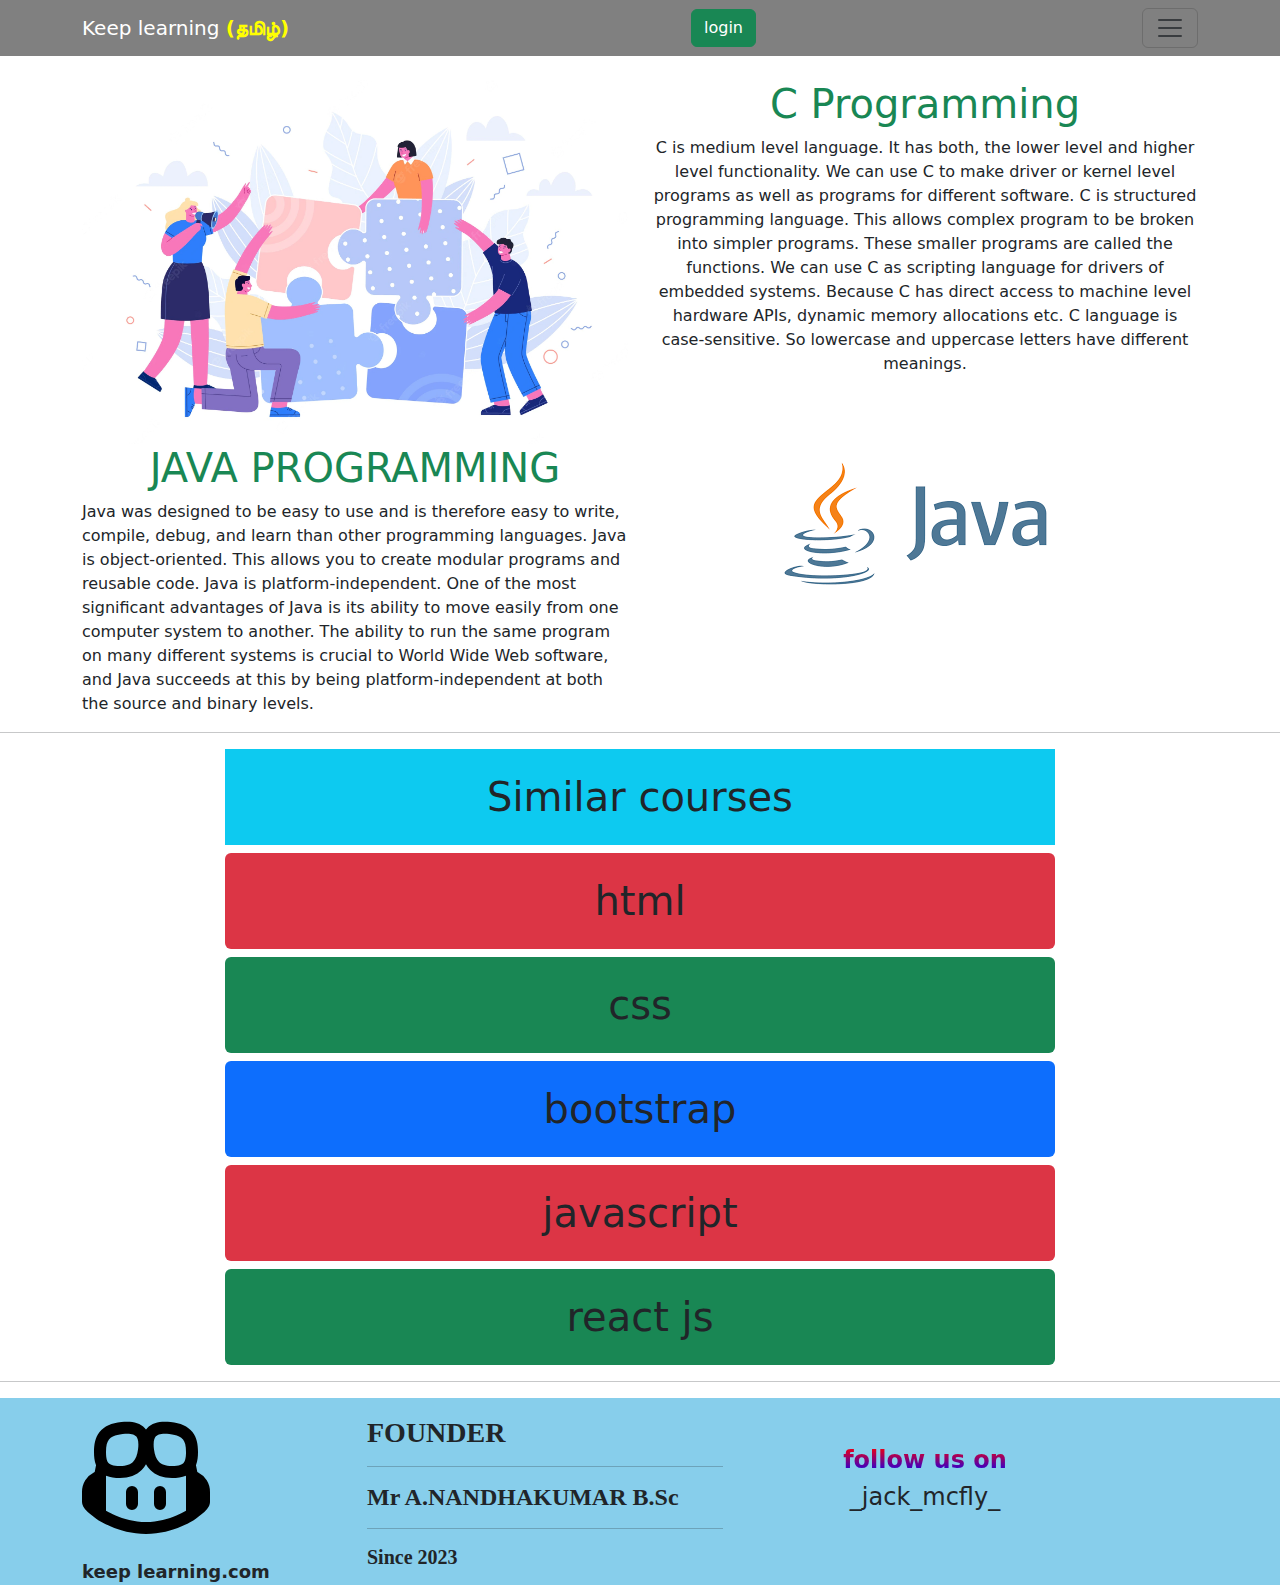
<file: index.html>
<!DOCTYPE html>
<html lang="en">
<head>
    <meta charset="UTF-8">
    <meta http-equiv="X-UA-Compatible" content="IE=edge">
    <meta name="viewport" content="width=device-width, initial-scale=1.0">
    <title>keep learning</title>
    <link rel="stylesheet" href="bootstrap.min.css">
    <link rel="stylesheet" href="index.css">
</head>
<header>
    <nav class="navbar fixed-top ">
        <div class="container">
            <!-- brand or logo -->
          <a class="navbar-brand" href="#">Keep learning <span id="tamil">(தமிழ்)</span></a>
          <form action="login.html"><button class="btn btn-success" id="btn">login</button></form>
          <button class="navbar-toggler" type="button" data-bs-toggle="offcanvas" data-bs-target="#offcanvasDarkNavbar">
            <span class="navbar-toggler-icon"></span>
          </button>
          <div class="offcanvas offcanvas-end text-bg-dark" tabindex="-1" id="offcanvasDarkNavbar">
                    <!-- scrollimg inside -->
                        <!-- offcanvas-header -->
            <div class="offcanvas-header">
              <h5 class="kl-tittle">keep learning  <span id="tamil2">(தமிழ்)</span></h5>
              <button type="button" class="btn-close btn-close-white" data-bs-dismiss="offcanvas"></button>
            </div>
                        <!-- offcanvas-body -->
                            <div class="offcanvas-body align-items-start">
                                  <ul class="navbar-nav flex-grow-1 pe-3">
                                    <li><a id="sp" href="index.html">HOME</a></li>
                                    <hr>
                                    <li><a id="sp" href="course.html">COURSES</a></li>
                                    <hr>
                                    <li><a id="sp" href="about.html">ABOUT</a></li>
                                    <hr>
                                    <li><a id="sp" href="contact.html">CONTACT US</a></li>
                                    <hr>
                                  </ul>
                            </div>
                                    <!-- search button -->
                                    <form class="d-flex mt-auto" role="search">
                                      <input class="form-control me-2" type="search" placeholder="search">
                                      <button class="btn btn-success" type="submit">search</button>
                                    </form>
                                    <!-- end of search button -->
                        <!-- end of offcanvas body -->
        
                            <!-- end of header -->
     
          </div>
        </div>
      </nav>
     </header>

<!-- body -->
<body>
<div class="container">
  <div class="row">
    <div class="col-md-6">
      <img src="people-putting-puzzle-pieces-together_52683-28610.webp" alt="" class="img-fluid">
    </div>
    <div class="col-md-6 text-center">
      <div class="h1 text-success">C Programming</div>
      <div class="p">
        C is medium level language. It has both, the lower level and higher level functionality. We can use C to make driver or kernel level programs as well as programs for different software.

C is structured programming language. This allows complex program to be broken into simpler programs. These smaller programs are called the functions.

We can use C as scripting language for drivers of embedded systems. Because C has direct access to machine level hardware APIs, dynamic memory allocations etc.

C language is case-sensitive. So lowercase and uppercase letters have different meanings.
      </div>
    </div>
  </div>
<div class="row">
  <div class="col-md-6">
    <div class="h1 text-success text-center">JAVA PROGRAMMING</div>
    Java was designed to be easy to use and is therefore easy to write, compile, debug, and learn than other programming languages.
Java is object-oriented.

This allows you to create modular programs and reusable code.
Java is platform-independent.

One of the most significant advantages of Java is its ability to move easily from one computer system to another. The ability to run the same program on many different systems is crucial to World Wide Web software, and Java succeeds at this by being platform-independent at both the source and binary levels.

  </div>
  <div class="col-md-6 text-center">
    <img src="learn2.png" alt="" class="img-fluid">
  </div>
</div>
</div>
<hr>
<div class="container d-block col-md-8 ">
  <div class="h1 bg-info text-center text-dark p-4">Similar courses</div>
<div class="h1 bg-danger p-4 text-center rounded">html</div>
<div class="h1 bg-success p-4 text-center rounded">css</div>
<div class="h1 bg-primary p-4 text-center rounded">bootstrap</div>
<div class="h1 bg-danger p-4 text-center rounded">javascript</div>
<div class="h1 bg-success p-4 text-center rounded">react js</div>
</div>
<hr>
</body>
<!-- end of body -->
<!-- footer -->
<footer>
<div class="container">
  <div class="row">
    <div class="col-md-3">
      <svg xmlns="http://www.w3.org/2000/svg" viewBox="0 0 16 16" width="8rem" height="10rem"><path d="M6.25 9a.75.75 0 0 1 .75.75v1.5a.75.75 0 0 1-1.5 0v-1.5A.75.75 0 0 1 6.25 9Zm4.25.75a.75.75 0 0 0-1.5 0v1.5a.75.75 0 0 0 1.5 0v-1.5Z"></path><path d="M7.86 1.77c.05.053.097.107.14.164.043-.057.09-.111.14-.164.681-.731 1.737-.9 2.943-.765 1.23.136 2.145.527 2.724 1.26.566.716.693 1.614.693 2.485 0 .572-.053 1.147-.254 1.655l.168.838.066.033A2.75 2.75 0 0 1 16 9.736V11c0 .24-.086.438-.156.567-.073.131-.16.253-.259.366-.18.21-.404.413-.605.58a10.19 10.19 0 0 1-.792.597l-.015.01-.006.004-.028.018a8.849 8.849 0 0 1-.456.281c-.307.177-.749.41-1.296.642C11.296 14.528 9.756 15 8 15c-1.756 0-3.296-.472-4.387-.935a12.28 12.28 0 0 1-1.296-.641 8.849 8.849 0 0 1-.456-.281l-.028-.02-.006-.003-.015-.01a10.593 10.593 0 0 1-.792-.596 5.264 5.264 0 0 1-.605-.58 2.133 2.133 0 0 1-.259-.367A1.189 1.189 0 0 1 0 11V9.736a2.75 2.75 0 0 1 1.52-2.46l.067-.033.167-.838C1.553 5.897 1.5 5.322 1.5 4.75c0-.87.127-1.77.693-2.485.579-.733 1.494-1.124 2.724-1.26 1.206-.134 2.262.034 2.944.765ZM3 7.824v4.261c.02.013.043.025.065.038.264.152.65.356 1.134.562.972.412 2.307.815 3.801.815 1.494 0 2.83-.403 3.8-.815.412-.174.813-.375 1.2-.6v-4.26l-.023-.116c-.49.21-1.075.291-1.727.291-1.146 0-2.06-.328-2.71-.991A3.233 3.233 0 0 1 8 6.266c-.144.269-.321.52-.54.743C6.81 7.672 5.896 8 4.75 8c-.652 0-1.236-.082-1.726-.291L3 7.824Zm6.237-5.031c-.204.218-.359.678-.242 1.614.091.726.303 1.23.618 1.553.299.304.784.54 1.638.54.922 0 1.28-.199 1.442-.38.179-.2.308-.578.308-1.37 0-.765-.123-1.242-.37-1.555-.233-.296-.693-.586-1.713-.7-1.044-.116-1.488.091-1.681.298Zm-2.472 0c-.193-.207-.637-.414-1.681-.298-1.02.114-1.48.404-1.713.7-.247.313-.37.79-.37 1.555 0 .792.129 1.17.308 1.37.162.181.52.38 1.442.38.854 0 1.339-.236 1.638-.54.315-.323.527-.827.618-1.553.117-.936-.038-1.396-.242-1.614Z"></path></svg>
      <span id="log">keep learning.com</span>
    </div>
    <div id="pers" class="col-md-4">
      <div class="h3 " ID="found">FOUNDER</h3><hr>
        <h4 id="found">Mr A.NANDHAKUMAR B.Sc</h4><hr>
        <h5 id="found">Since 2023</h5>

    </div>
  </div>
  <div class="col-md-4 mt-5">
    <div id="follow" class="h4 text-center">follow us on</div>
    <div class="h4 text-center ">_jack_mcfly_</div>
  </div>
</div>
</footer>
<!-- end footer -->
<script src="jquery.min.js"></script> 
<script src="bootstrap.min.js"></script>
</html>
</file>
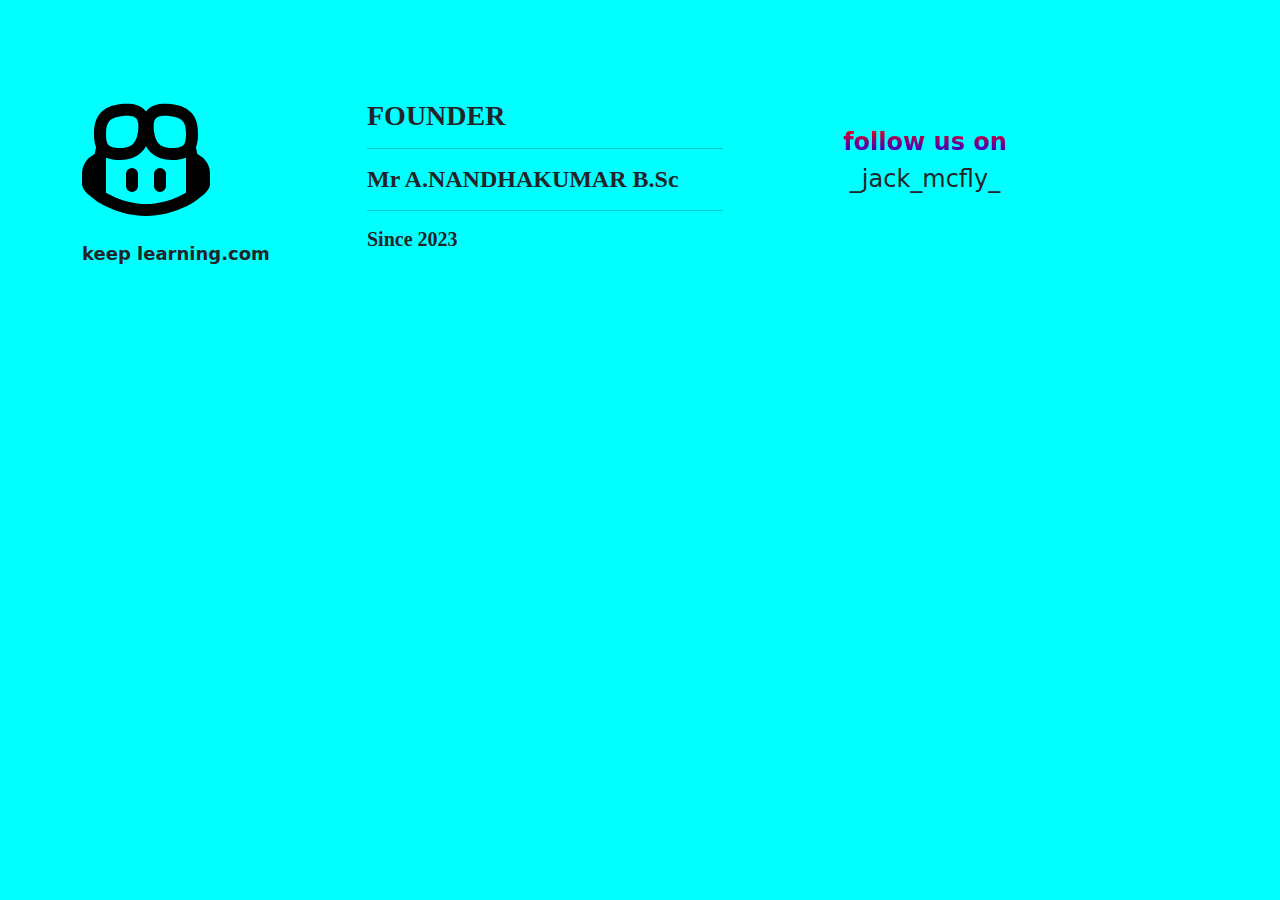
<file: contact.html>
<!DOCTYPE html>
<html lang="en">
<head>
    <meta charset="UTF-8">
    <meta http-equiv="X-UA-Compatible" content="IE=edge">
    <meta name="viewport" content="width=device-width, initial-scale=1.0">
    <link rel="stylesheet" href="bootstrap.min.css">
    <link rel="stylesheet" href="index.css">
    <title>Contact</title>
</head>
<body style="background-color: aqua;">
        <div class="container justify-content-center mt-5">
          <div class="row">
            <div class="col-md-3">
              <svg xmlns="http://www.w3.org/2000/svg" viewBox="0 0 16 16" width="8rem" height="10rem"><path d="M6.25 9a.75.75 0 0 1 .75.75v1.5a.75.75 0 0 1-1.5 0v-1.5A.75.75 0 0 1 6.25 9Zm4.25.75a.75.75 0 0 0-1.5 0v1.5a.75.75 0 0 0 1.5 0v-1.5Z"></path><path d="M7.86 1.77c.05.053.097.107.14.164.043-.057.09-.111.14-.164.681-.731 1.737-.9 2.943-.765 1.23.136 2.145.527 2.724 1.26.566.716.693 1.614.693 2.485 0 .572-.053 1.147-.254 1.655l.168.838.066.033A2.75 2.75 0 0 1 16 9.736V11c0 .24-.086.438-.156.567-.073.131-.16.253-.259.366-.18.21-.404.413-.605.58a10.19 10.19 0 0 1-.792.597l-.015.01-.006.004-.028.018a8.849 8.849 0 0 1-.456.281c-.307.177-.749.41-1.296.642C11.296 14.528 9.756 15 8 15c-1.756 0-3.296-.472-4.387-.935a12.28 12.28 0 0 1-1.296-.641 8.849 8.849 0 0 1-.456-.281l-.028-.02-.006-.003-.015-.01a10.593 10.593 0 0 1-.792-.596 5.264 5.264 0 0 1-.605-.58 2.133 2.133 0 0 1-.259-.367A1.189 1.189 0 0 1 0 11V9.736a2.75 2.75 0 0 1 1.52-2.46l.067-.033.167-.838C1.553 5.897 1.5 5.322 1.5 4.75c0-.87.127-1.77.693-2.485.579-.733 1.494-1.124 2.724-1.26 1.206-.134 2.262.034 2.944.765ZM3 7.824v4.261c.02.013.043.025.065.038.264.152.65.356 1.134.562.972.412 2.307.815 3.801.815 1.494 0 2.83-.403 3.8-.815.412-.174.813-.375 1.2-.6v-4.26l-.023-.116c-.49.21-1.075.291-1.727.291-1.146 0-2.06-.328-2.71-.991A3.233 3.233 0 0 1 8 6.266c-.144.269-.321.52-.54.743C6.81 7.672 5.896 8 4.75 8c-.652 0-1.236-.082-1.726-.291L3 7.824Zm6.237-5.031c-.204.218-.359.678-.242 1.614.091.726.303 1.23.618 1.553.299.304.784.54 1.638.54.922 0 1.28-.199 1.442-.38.179-.2.308-.578.308-1.37 0-.765-.123-1.242-.37-1.555-.233-.296-.693-.586-1.713-.7-1.044-.116-1.488.091-1.681.298Zm-2.472 0c-.193-.207-.637-.414-1.681-.298-1.02.114-1.48.404-1.713.7-.247.313-.37.79-.37 1.555 0 .792.129 1.17.308 1.37.162.181.52.38 1.442.38.854 0 1.339-.236 1.638-.54.315-.323.527-.827.618-1.553.117-.936-.038-1.396-.242-1.614Z"></path></svg>
              <span id="log">keep learning.com</span>
            </div>
            <div id="pers" class="col-md-4">
              <div class="h3 " ID="found">FOUNDER</h3><hr>
                <h4 id="found">Mr A.NANDHAKUMAR B.Sc</h4><hr>
                <h5 id="found">Since 2023</h5>
        
            </div>
          </div>
          <div class="col-md-4 mt-5">
            <div id="follow" class="h4 text-center">follow us on</div>
            <div class="h4 text-center ">_jack_mcfly_</div>
          </div>
        </div>
        
</body>
</html>
</file>
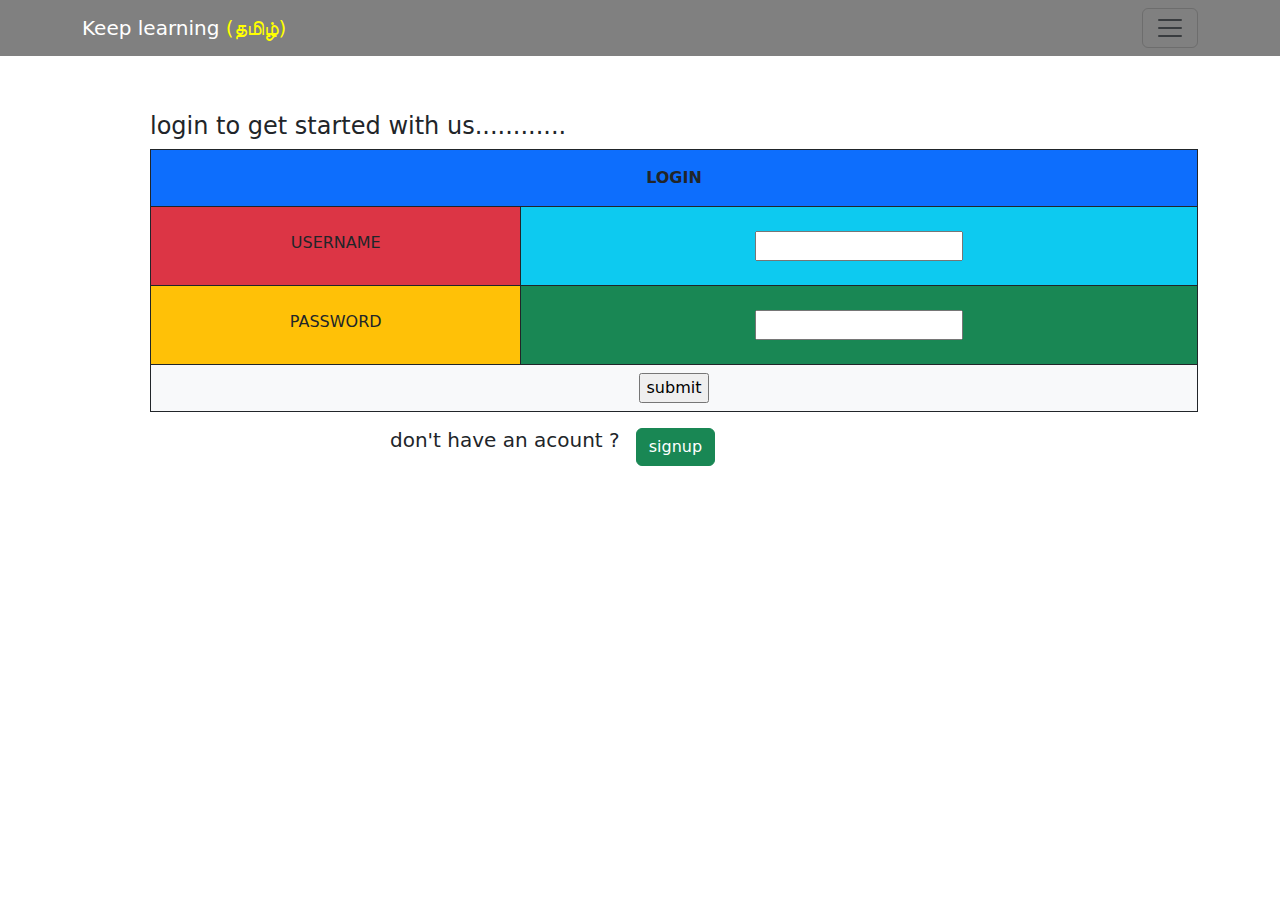
<file: login.html>
<!DOCTYPE html>
<html lang="en">
<head>
    <meta charset="UTF-8">
    <meta http-equiv="X-UA-Compatible" content="IE=edge">
    <meta name="viewport" content="width=device-width, initial-scale=1.0">
    <title>login</title>
    <link rel="stylesheet" href="bootstrap.min.css">
    <link rel="stylesheet" href="login.css">
</head>
<header id="header">
    <nav class="navbar fixed-top ">
        <div class="container">
            <!-- brand or logo -->
          <a class="navbar-brand" href="#">Keep learning <span id="tamil">(தமிழ்)</span></a>
          <button class="navbar-toggler" type="button" data-bs-toggle="offcanvas" data-bs-target="#offcanvasDarkNavbar">
            <span class="navbar-toggler-icon"></span>
          </button>
          <div class="offcanvas offcanvas-end text-bg-dark" tabindex="-1" id="offcanvasDarkNavbar">
                    <!-- scrollimg inside -->
                        <!-- offcanvas-header -->
            <div class="offcanvas-header">
              <h5 class="kl-tittle">keep learning  <span id="tamil2">(தமிழ்)</span></h5>
              <button type="button" class="btn-close btn-close-white" data-bs-dismiss="offcanvas"></button>
            </div>
                        <!-- offcanvas-body -->
                            <div class="offcanvas-body align-items-start">
                                  <ul class="navbar-nav flex-grow-1 pe-3 ">
                                    <li><a id="sp" href="index.html">HOME</a></li>
                                    <hr>
                                    <li><a id="sp" href="course.html">COURSES</a></li>
                                    <hr>
                                    <li><a id="sp" href="about.html">ABOUT</a></li>
                                    <hr>
                                    <li><a id="sp" href="contact.html">CONTACT US</a></li>
                                    <hr>
                                  </ul>
                            </div>
                                    <!-- search button -->
                                    <form class="d-flex mt-auto" role="search">
                                      <input class="form-control me-2" type="search" placeholder="search">
                                      <button class="btn btn-success" type="submit">search</button>
                                    </form>
                                    <!-- end of search button -->
                        <!-- end of offcanvas body -->
        
                            <!-- end of header -->
     
          </div>
        </div>
      </nav>
     </header>
<body>
<div class="container" id="toop">
    <div class="h4 col-12">login to get started with us............</div>
    <form action="login.php" method="post">
    <table class="table table-hover table-bordered text-center border-dark table-responsive">

        <tr>
            <th colspan="2" class="thead text-dark bg-primary p-3">
                LOGIN
            </th>
        </tr>
        <tr>
            <td class="p-4 bg-danger text-dark">
                USERNAME
            </td>
            <td class="p-4 bg-info">
                <input type="email" name="email" required>
            </td>
        </tr>
        <tr>
            <td class="p-4 bg-warning">
                PASSWORD
            </td>
            <td class="p-4 bg-success">
                <input type="password" name="pass" required>
            </td>
        </tr>
        <tr>
            <td colspan="2" class="bg-light">
                <input type="submit" value="submit" name="submit">
            </td>
        </tr>
    </table>
    </form>
    <div class="h5" id="sig">
     don't have an acount ?
     <form action="signup.html"><button class="btn btn-success ">signup</button></form>
    </div>
</div>
</body>
<script src="jquery.min.js"></script> 
<script src="bootstrap.min.js"></script>
</html>
</file>
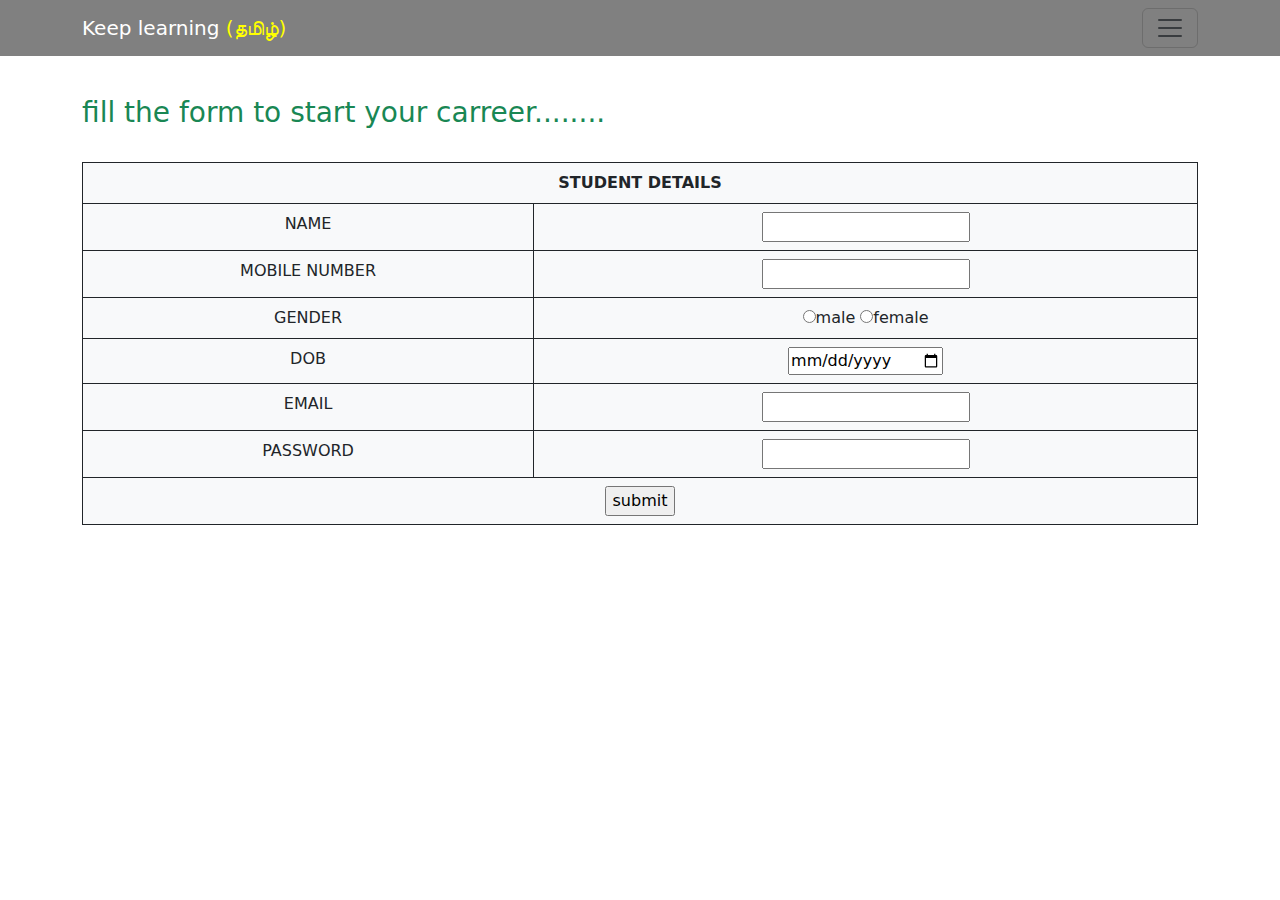
<file: signup.html>
<!DOCTYPE html>
<html lang="en">
<head>
    <meta charset="UTF-8">
    <meta http-equiv="X-UA-Compatible" content="IE=edge">
    <meta name="viewport" content="width=device-width, initial-scale=1.0">
    <title>signing</title>
    <link rel="stylesheet" href="bootstrap.min.css">
    <link rel="stylesheet" href="signup.css">
</head>
<header id="header">
    <nav class="navbar fixed-top ">
        <div class="container">
            <!-- brand or logo -->
          <a class="navbar-brand" href="#">Keep learning <span id="tamil">(தமிழ்)</span></a>
          <button class="navbar-toggler" type="button" data-bs-toggle="offcanvas" data-bs-target="#offcanvasDarkNavbar">
            <span class="navbar-toggler-icon"></span>
          </button>
          <div class="offcanvas offcanvas-end text-bg-dark" tabindex="-1" id="offcanvasDarkNavbar">
                    <!-- scrollimg inside -->
                        <!-- offcanvas-header -->
            <div class="offcanvas-header">
              <h5 class="kl-tittle">keep learning  <span id="tamil2">(தமிழ்)</span></h5>
              <button type="button" class="btn-close btn-close-white" data-bs-dismiss="offcanvas"></button>
            </div>
                        <!-- offcanvas-body -->
                            <div class="offcanvas-body align-items-start">
                                  <ul class="navbar-nav flex-grow-1 pe-3 ">
                                    <li><a id="sp" href="index.html">HOME</a></li>
                                    <hr>
                                    <li><a id="sp" href="course.html">COURSES</a></li>
                                    <hr>
                                    <li><a id="sp" href="about.html">ABOUT</a></li>
                                    <hr>
                                    <li><a id="sp" href="contact.html">CONTACT US</a></li>
                                    <hr>
                                  </ul>
                            </div>
                                    <!-- search button -->
                                    <form class="d-flex mt-auto" role="search">
                                      <input class="form-control me-2" type="search" placeholder="search">
                                      <button class="btn btn-success" type="submit">search</button>
                                    </form>
                                    <!-- end of search button -->
                        <!-- end of offcanvas body -->
        
                            <!-- end of header -->
     
          </div>
        </div>
      </nav>
     </header>
<body>
    <div class="container" id="table">
        <div class="h3 text-success">
            fill the form to start your carreer........
        </div>
        <form action="signup.php" method="post">
        <table class="table table-bordered table-hover text-center bg-light border-dark" id="table2">
            <tr>
                <th colspan="2" class="text-center ">
                    STUDENT DETAILS
                </th>
            </tr>
            <tr>
                <td>
                    NAME 
                </td>
                <td>
                    <input type="text" name="name" required>
                </td>
            </tr>
            <tr>
                <td>
                    MOBILE NUMBER
                </td>
                <td>
                    <input type="text" name="number">
                </td>
            </tr>
            <tr>
                <td>
                    GENDER
                </td>
                <td>
                    <input type="radio" name="gender" value="m">male
                    <input type="radio" name="gender" value="f">female
                </td>
            </tr>
            <tr>
                <td>
                    DOB
                </td>
                <td>
                    <input type="date" name="date">
                </td>
            </tr>
                <tr>
                    <td>
                        EMAIL 
                    </td>
                    <td>
                        <input type="email" name="pic">
                    </td>
                </tr>
                <tr>
                    <td>
                        PASSWORD
                    </td>
                    <td>
                        <input type="password" name="pass">
                    </td>
                </tr>
                <tr>
                    <td colspan="2">
                        <input type="submit" value="submit" name="submit">
                    </td>
                </tr>
        </table>
        </form>
    </div>
</body>
<script src="jquery.min.js"></script> 
<script src="bootstrap.min.js"></script>
</html>
</file>
<file: index.css>
.navbar{
    background-color:grey
}
.navbar-band{
    font-family:'Franklin Gothic Medium', 'Arial Narrow', Arial, sans-serif
}
#tamil{
    color:yellow;
    font-weight: bolder;
}
#tamil2{
    color:aqua
}
.navbar-brand{
    color:white;
  
}
@media only screen and (max-width:350px) 
{
    #tamil{
        font-size: 18px;
    }
    #image{
        margin-top: 4rem;
    }
    #table{
        margin-left: 30px;
    }
}
@media only screen and (min-width:400px){
#image{
    margin-top: 5.5rem;
 }
#table{
    margin-top: 10rem;
}
input{
    width: 300px;

    
}
}

body{
    margin-top: 5rem;
}
body{
    background-color:white;
}
#sp{
    text-decoration: none;
    color: white;
}

footer{
    background-color:skyblue;
}
#log{
    display: block;
    font-size: large;
    font-weight: bolder;
}
#found{
    font-style: normal;
    font-family: 'Times New Roman', Times, serif;
    font-weight: bold;
}#pers{
    margin-top: 1.16rem;
}
#follow{
    background:linear-gradient(red,blue);
    -webkit-background-clip: text;
    -webkit-text-fill-color: transparent;
    font-weight: bolder;
}
</file>
<file: login.css>
.navbar{
    background-color: grey;
}
#tamil2{
    color: cyan;
}
#tamil{
    color:yellow;

}
.navbar-brand{
    color: white;
}
#sp{
    text-decoration: none;
    color: white;
}
#toop{
    margin-top: 7rem;
}
@media only screen and (min-width:400px)
{
#toop{
    padding-left: 5rem;
}
#sig{
    display: flex;
    margin-left: 15rem;
}
.btn{
    margin-left: 1rem;
}
}
@media only screen and (max-width:400px) {
    .btn{
        margin-left: 5rem;
        margin-top: 0.5rem;
    }    
}
</file>
<file: signup.css>
.navbar{
    background-color: grey;
}
#tamil2{
    color: cyan;
}
#tamil{
    color:yellow;

}
.navbar-brand{
    color: white;
}
#sp{
    text-decoration: none;
    color: white;
}
#table{
    margin-top:6rem;
}
#table2{
    margin-top: 2rem;
}
</file>
